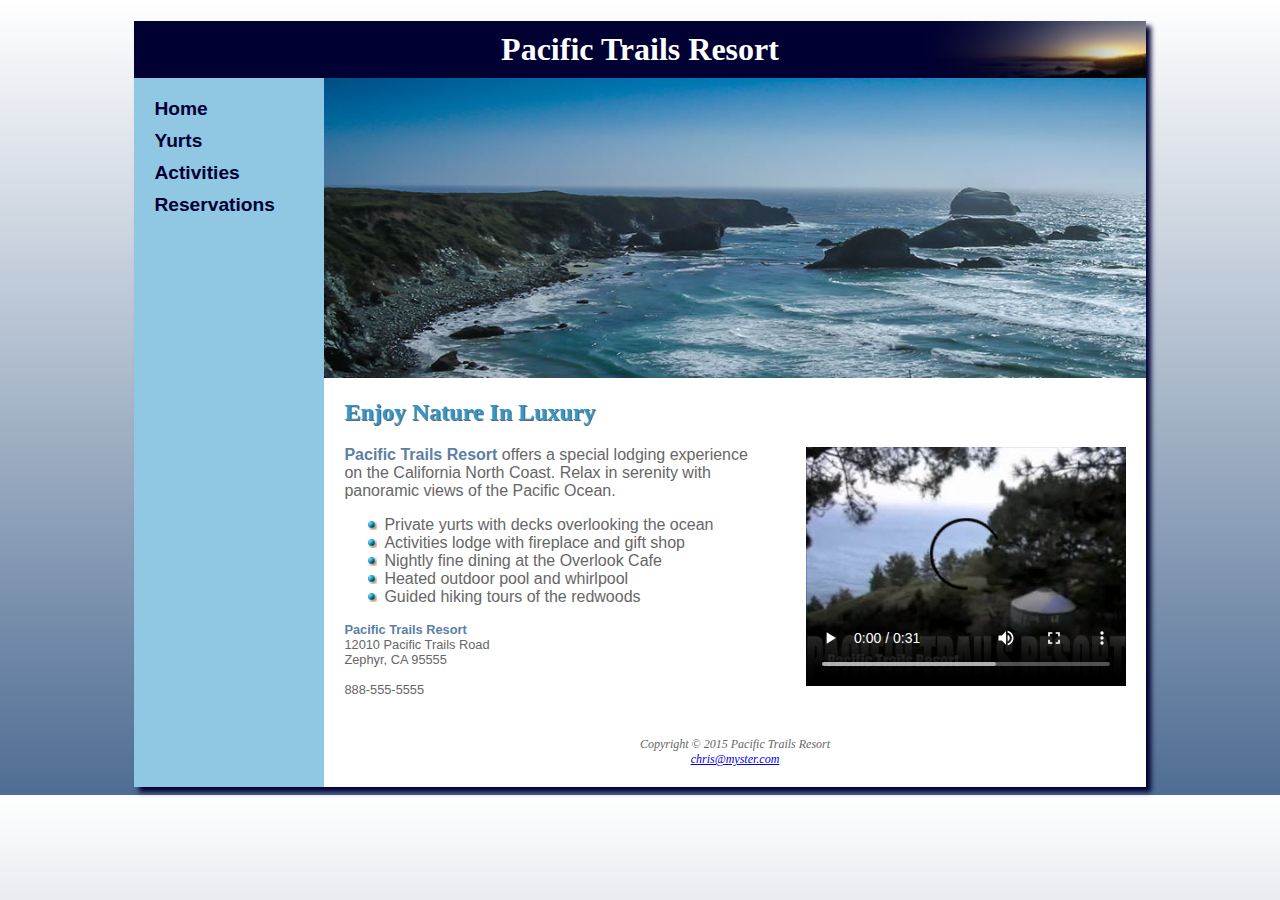
<file: index.html>
<!DOCTYPE HTML>
<html lang="en">
<head>
<title>Pacific Trails Resort</title>
<meta name="description" content="camping and resort activities on the california coast, kayaking, Yoga and rustic yet upscale accomoodations are an ideal getaway">
<meta charset="utf-8">
<link rel="stylesheet" href="pacific.css">
<!-- Add to the head section -->
<!--[if lt IE 9]>
<script src="http://html5shim.googlecode.com/svn/trunk/html5.js"> </script>
<![endif]-->
</head>
<body>
    <div id="wrapper">
<header><h1>Pacific Trails Resort</h1></header>
    <nav> 
    <ul>
        <li><a href="index.html">Home</a></li>
        <li><a href="yurts.html">Yurts</a></li>
        <li><a href="activities.html">Activities</a></li>
        <li><a href="reservations.html">Reservations</a></li>
    </ul>
    </nav>
<div id="homehero"></div>
<main>
<h2>Enjoy Nature In Luxury</h2>
     <span class="mobile"><img src="images/coast.jpg" alt="Picture of Coastline"></span>
        <video controls="controls" poster="media/pacifictrailsresort.jpg"
width="320" height="240">
    <source src="media/PacificTrailsResort.mp4" type="video/mp4">
    <source src="media/PacificTrailsResort.ogv" type="video/ogv">
    <source src="media/PacificTrailsResort.wmv" type="video/wmv">
    <source src="media/PacificTrailsResort.mov" type="video/mov">
    <source src="media/pacifictrailsresort.swf" type="video/swf">
</video>
    <p><span class="resort">Pacific Trails Resort</span> offers a special lodging experience on the California North Coast. Relax in serenity with panoramic views of the Pacific Ocean.</p>

<ul><li>Private yurts with decks overlooking the ocean</li>
    <li>Activities lodge with fireplace and gift shop</li>
    <li>Nightly fine dining at the Overlook Cafe</li>
    <li>Heated outdoor pool and whirlpool</li>
    <li>Guided hiking tours of the redwoods</li>
    </ul>

<div id="contact"><span class="resort">Pacific Trails Resort</span><br>
    12010 Pacific Trails Road<br>
    Zephyr, CA 95555<br><br>
    <span class="desktop">888-555-5555</span><span class="mobile"><a href="tel:888-555-5555">888-555-5555</a></span></div>
    </main>
<footer>
    Copyright &copy; 2015 Pacific Trails Resort<br>
    <a href= "mailto:chris@myster.com">chris@myster.com</a>
</footer>
    </div>
</body>
</html>
</file>
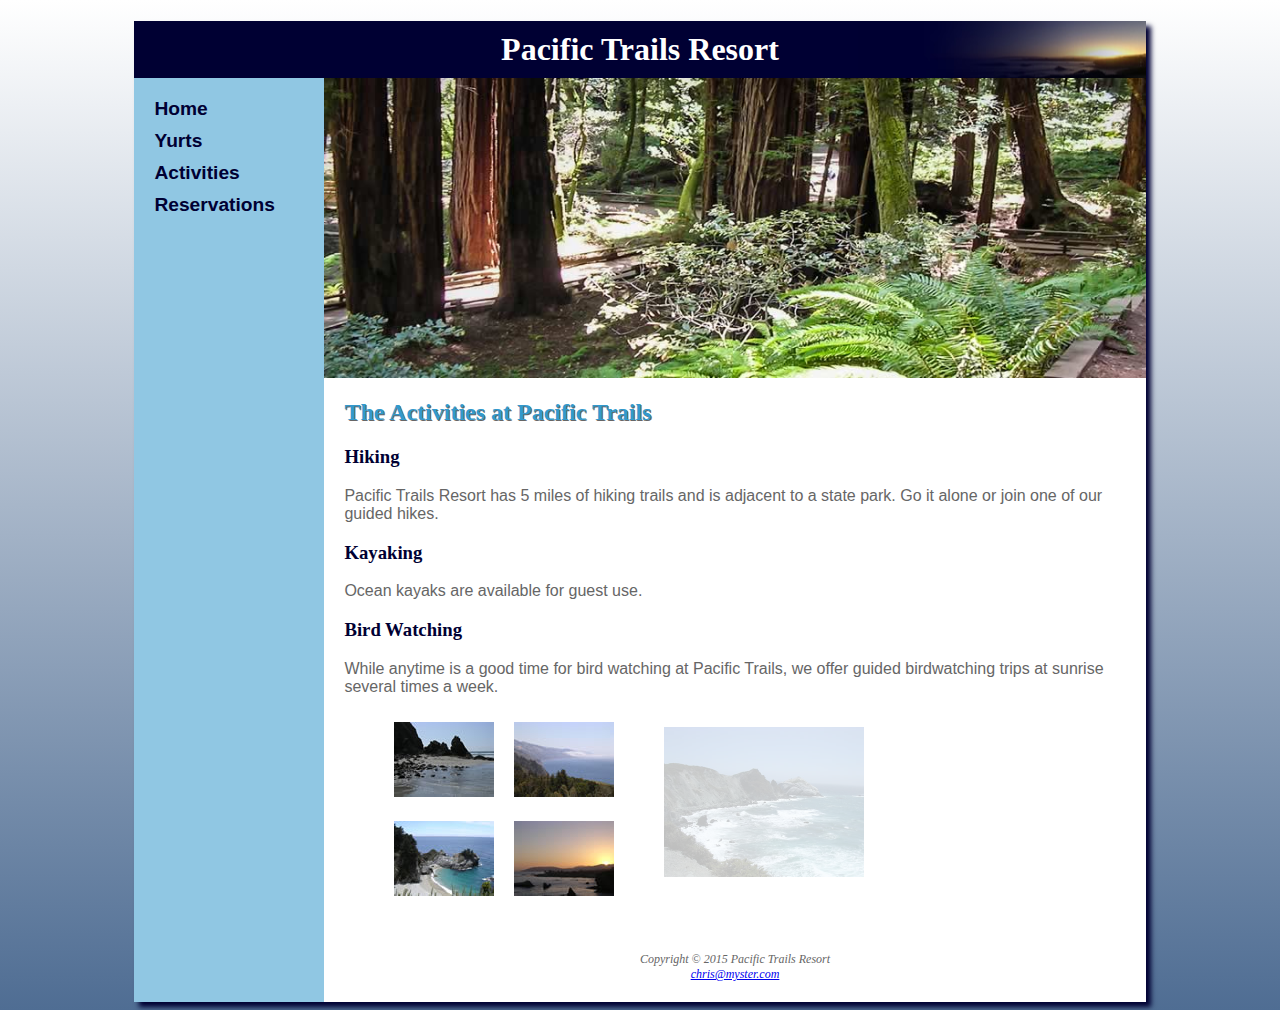
<file: activities.html>
<!DOCTYPE HTML>
<html lang="en">
<head>
<!-- Add to the head section -->
<!--[if lt IE 9]>
<script src="http://html5shim.googlecode.com/svn/trunk/html5.js"> </script>
<![endif]-->
<title>Pacific Trails :: Activities</title>
<meta name="description" content="guided hikes, expert Yoga, kayaking and birdwatching are all found at Pcific Trails Resort.">
<meta charset="utf-8">
<link rel="stylesheet" href="pacific.css">

</head>
<body>
    <div id="wrapper">
<header><h1>Pacific Trails Resort</h1></header>
<nav> 
   <ul>
        <li><a href="index.html">Home</a></li>
        <li><a href="yurts.html">Yurts</a></li>
        <li><a href="activities.html">Activities</a></li>
        <li><a href="reservations.html">Reservations</a></li>
    </ul>
</nav>
<div id="trailhero"></div>
<main>
<h2>The Activities at Pacific Trails</h2>
    <span class="mobile"><img src="images/trail.jpg" alt="A Pacific trail"></span>
    <h3>Hiking</h3>
    <p>Pacific Trails Resort has 5 miles of hiking trails and is adjacent to a state park. Go it alone or join one of our guided hikes.</p>
<h3>Kayaking</h3>
    <p>Ocean kayaks are available for guest use.</p>
<h3>Bird Watching</h3>
    <p>While anytime is a good time for bird watching at Pacific Trails, we offer guided birdwatching trips
at sunrise several times a week.</p>
<div id="gallery"> 
    <img src="images/photo5.jpg" width="200" height="150" id="placeholder" alt="placeholder">
    <ul>
  <li><a href="images/photo2.jpg"><img src="images/photo2thumb.jpg" 
       width="100" height="75" alt="Rocky Coastline">
       <span><img src="images/photo2.jpg" width="250" height="150"
        alt="Rocky Coastline"><br>Rocky Coastline</span></a>
  </li>
   <li><a href="images/photo3.jpg"><img src="images/photo3thumb.jpg" 
       width="100" height="75" alt="Coastal Mountains">
       <span><img src="images/photo3.jpg" width="250" height="150"
        alt="Coastal Mountains"><br>Coastal Mountains</span></a>
  </li>
   <li><a href="images/photo4.jpg"><img src="images/photo4thumb.jpg" 
       width="100" height="75" alt="Turquoise Waters">
       <span><img src="images/photo4.jpg" width="250" height="150"
        alt="Turquoise Waters"><br>Turquoise Waters</span></a>
  </li>
   <li><a href="images/photo6.jpg"><img src="images/photo6thumb.jpg" 
       width="100" height="75" alt="Sunset on the Coast">
       <span><img src="images/photo6.jpg" width="250" height="150"
        alt="Sunset on the Coast"><br>Sunset on the Coast</span></a>
  </li>
        </ul>
    </div>
</main> 
<footer>
    Copyright &copy; 2015 Pacific Trails Resort<br>
    <a href= "mailto:chris@myster.com">chris@myster.com</a>
</footer>
    </div>
</body>
</html>
</file>
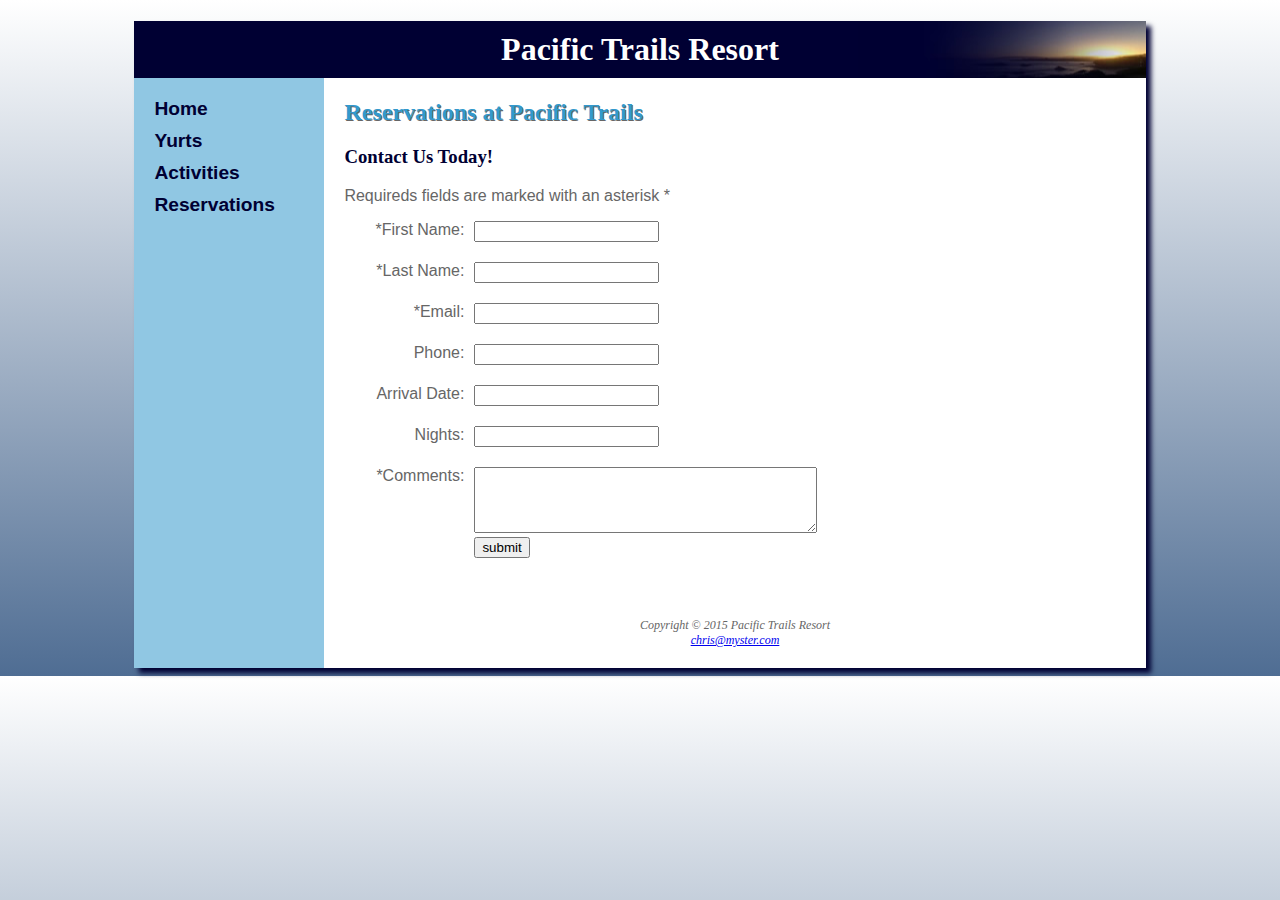
<file: reservations.html>
<!DOCTYPE HTML>
<html lang="en">
<head>
<title>Pacific Trails :: Reservations</title>
<meta name="description" content="We go out of our way to make your stay as peaceful as possible. Only a short drive from Portland, and a days drive from Seattle, Pacific Trails Resort offers top-notch resort living with plenty of activities for the entire family.">
<meta charset="utf-8">
<link rel="stylesheet" href="pacific.css">
<!--[if lt IE 9]>
<script src="http://html5shim.googlecode.com/svn/trunk/html5.js"> </script>
<![endif]-->
</head>
<body>
<div id="wrapper">
<header><h1>Pacific Trails Resort</h1></header>
<nav> 
    <ul>
        <li><a href="index.html">Home</a></li>
        <li><a href="yurts.html">Yurts</a></li>
        <li><a href="activities.html">Activities</a></li>
        <li><a href="reservations.html">Reservations</a></li>
    </ul>
</nav>
<main>
<h2>Reservations at Pacific Trails</h2>
<h3>Contact Us Today!</h3>
 <p>Requireds fields are marked with an asterisk *</p>   
<form method="post" action="http://webdevbasics.net/scripts/demo.php">
    <label for="myFName">*First Name:</label> <input type="text" name="myFName" id="myFName" required>
    <label for="myLName">*Last Name:</label> <input type="text" name="myLName" id="myLName" required>
    <label for="myEmail">*Email:</label> <input type="email" name="myEmail" id="myEmail" required>
    <label for="myPhone">Phone:</label> <input type="tel" name="myPhone" id="myPhone">
    <label for="myArrival">Arrival Date:</label> <input type="text" name="myArrival" id="myArrival">
    <label for="myNights">Nights:</label> <input type="number" name="myNights" id="myNights">
    <label for="myComments">*Comments:</label><textarea name="myComments" id="myComments" required rows="4" cols="40"></textarea>
    <input type="submit" value="submit">
</form>
</main> 
<footer>
    Copyright &copy; 2015 Pacific Trails Resort<br>
    <a href= "mailto:chris@myster.com">chris@myster.com</a>
</footer>
    </div>
</body>
</html>
</file>
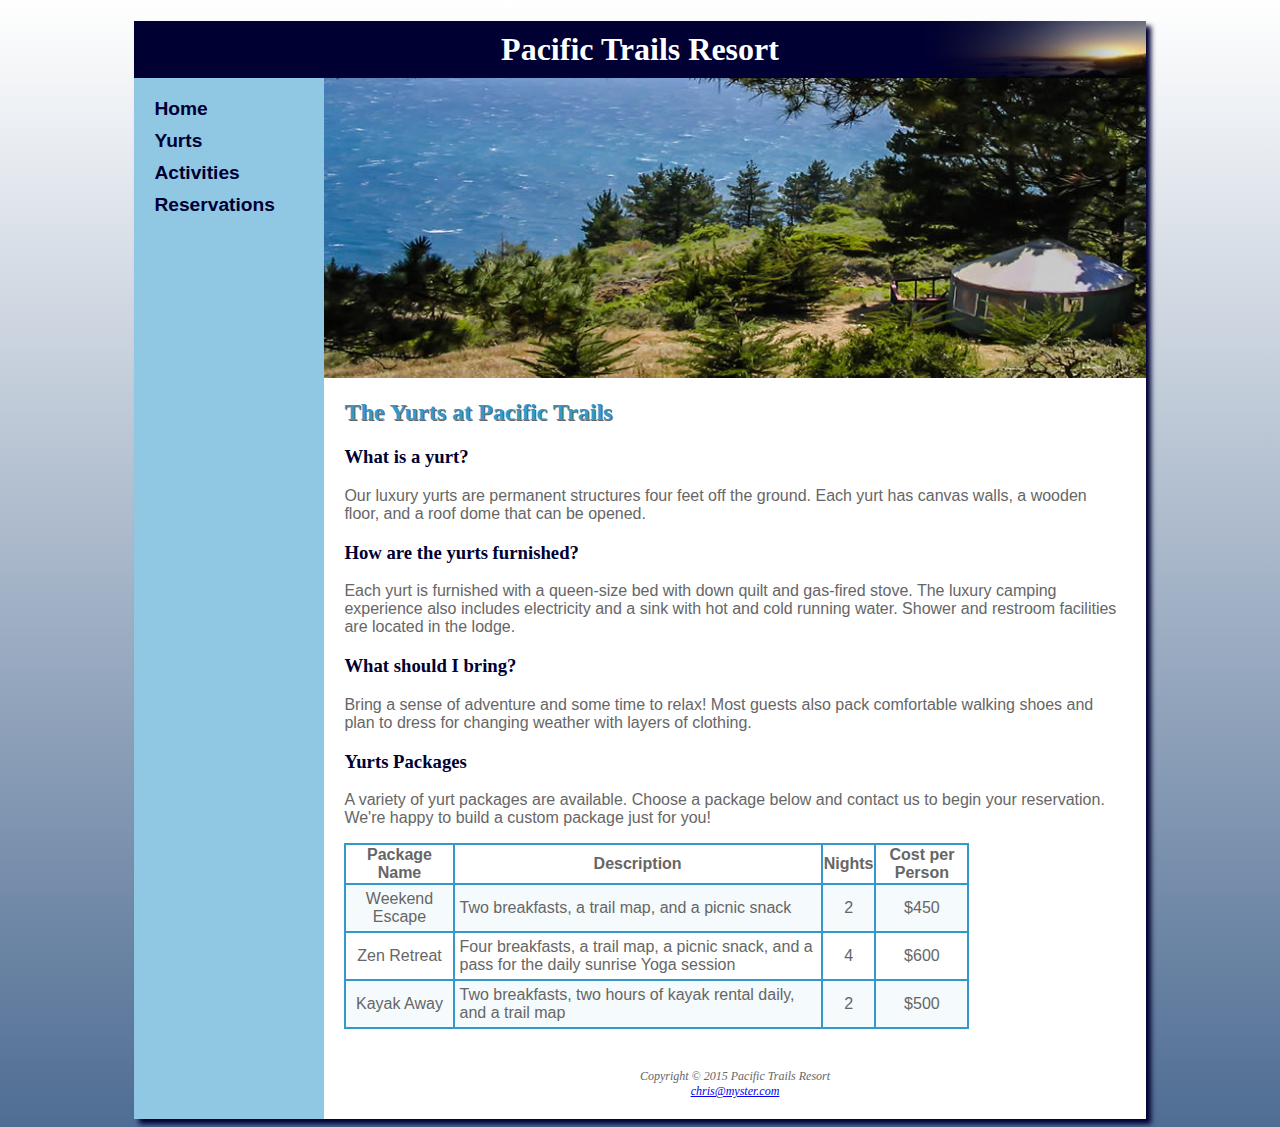
<file: yurts.html>
<!DOCTYPE HTML>
<html lang="en">
<head>
<!-- Add to the head section -->
<!--[if lt IE 9]>
<script src="http://html5shim.googlecode.com/svn/trunk/html5.js"> </script>
<![endif]-->
<title>Pacific Trails :: Yurts</title>
<meta name="description" content="The accomodations at Pacific Trail Resort on the Northern California coast are an ideal place to find tranquility">
<meta charset="utf-8">
<link rel="stylesheet" href="pacific.css">
</head>
<body>
<div id="wrapper">
<header><h1>Pacific Trails Resort</h1></header>
<nav> 
   <ul>
        <li><a href="index.html">Home</a></li>
        <li><a href="yurts.html">Yurts</a></li>
        <li><a href="activities.html">Activities</a></li>
        <li><a href="reservations.html">Reservations</a></li>
    </ul>
</nav>
<div id="yurthero"></div>
<main>
<h2>The Yurts at Pacific Trails</h2>
    <span class="mobile"><img src="images/yurt.jpg" alt="A furnished yurt"></span>
<h3>What is a yurt?</h3>
    <p>Our luxury yurts are permanent structures four feet off the ground. Each yurt has canvas walls, a wooden floor, and a roof dome that can be opened.</p>
<h3>How are the yurts furnished?</h3>
    <p>Each yurt is furnished with a queen-size bed with down quilt and gas-fired stove. The luxury camping experience also includes electricity and a sink with hot and cold running water. Shower and restroom facilities are located in the lodge.</p>
<h3>What should I bring?</h3>
    <p>Bring a sense of adventure and some time to relax! Most guests also pack comfortable walking shoes and plan to dress for changing weather with layers of clothing.</p>
<h3>Yurts Packages</h3>
    <p>A variety of yurt packages are available. Choose a package below and contact us to begin your reservation. We're happy to build a custom package just for you!</p>
<table>
    <tr><th>Package Name</th><th>Description</th><th>Nights</th><th>Cost per Person</th></tr>
    <tr class="zebra"><td>Weekend Escape</td><td class="align-left">Two breakfasts, a trail map, and a picnic snack</td><td>2</td><td>$450</td></tr>
    <tr><td>Zen Retreat</td><td class="align-left">Four breakfasts, a trail map, a picnic snack, and a pass for the daily sunrise Yoga session</td><td>4</td><td>$600</td></tr>
    <tr class="zebra"><td>Kayak Away</td><td class="align-left">Two breakfasts, two hours of kayak rental daily, and a trail map</td><td>2</td><td>$500</td></tr>
</table>
</main> 
<footer>
    Copyright &copy; 2015 Pacific Trails Resort<br>
    <a href= "mailto:chris@myster.com">chris@myster.com</a>
</footer>
    </div>
</body>
</html>
</file>
<file: pacific.css>
header, main, nav, footer, figure, figcaption, aside, section, article {
  display: block;
}
body { 
    color: #666666; 
    font-family: Arial,"Helvetica Neue",Helvetica,"sans-serif"; 
    background-image: linear-gradient( to bottom, #ffffff, #4f6d93 ); 
    background-size: cover; 
}
main { 
    padding-top: 1px; 
    padding-right: 20px; 
    padding-bottom: 20px; 
    padding-left: 20px;
    margin-left: 190px;
    background-color: #ffffff;
}
main ul { 
    list-style-image: url(images/marker.gif); 
}
header { 
    color: #FFFFFF; 
    background-color: #000033; 
    background-image: url(images/sunset.jpg); 
    background-position: right; 
    background-repeat: no-repeat; 
    text-align: center
}
nav { 
    font-weight: bold; 
    font-size: 1.2em;
    padding-top: 15px; 
    padding-right: 15px; 
    padding-bottom: 15px; 
    padding-left: 15px;
    float: left;
    width: 160px;
}
nav a:link { color: #000033; }
nav a:visited { color: #344873; }
nav a:hover { color: #ffffff; }

nav a { 
    text-decoration: none; transition-duration: .5s;
}
nav ul { 
    list-style-type: none;
    padding: 0px; margin: 0px;
}
nav li { 
    padding: 5px;
    }
h1 { 
    font-family: Georgia,Times,"Times New Roman",serif; 
    margin-bottom: 0; 
    padding: 10px 
}
h2 { 
    color: #3399CC; 
    font-family: Georgia,Times,"Times New Roman",serif; 
    text-shadow: 1px 1px #666666; 
}
h3 { 
    color: #000033; 
    font-family: Georgia,Times,"Times New Roman",serif; 
}
#contact { 
    font-size: 80% 
}
#wrapper {
    background-color: #90C7E3; 
    width: 80%; 
    min-width: 960px; 
    margin-left: auto; 
    margin-right: auto;
    box-shadow: 5px 5px 5px #000033 
}
table { border: 1px solid #3399cc; width: 80%; border-spacing: 0; }
td { padding: 5px; border: 1px solid #3399cc; text-align: center; }
th { border: 1px solid #3399cc; }
.align-left { text-align: left }
.zebra { background-color: #f5fafc }
input[type="submit"] { display: block; margin-left: 130px }
label { float: left ; display: block; text-align: right; width: 120px; padding-right: 10px }
input { display: block; margin-bottom: 20px; }
video { float: right; padding-left: 40px }
.resort { 
    color: #5C7FA3; 
    font-weight: bold; 
}
#homehero { 
    background-image: url("images/coasthero.jpg"); 
    height: 300px;
    background-repeat: no-repeat;
    background-size: cover;
    margin-left: 190px;
}
#trailhero { 
    background-image: url("images/trailhero.jpg"); 
    height: 300px; 
    background-repeat: no-repeat;
    background-size: cover;
    margin-left: 190px;
}
#yurthero { 
    background-image: url("images/yurthero.jpg"); 
    height: 300px; 
    background-repeat: no-repeat;
    background-size: cover;
    margin-left: 190px;
}
#placeholder {
    position: absolute; 
    top: 15px; left: 320px; opacity: .25;
}
#gallery { 
    position: relative;
    height: 200px;
}
#gallery img { 
    float: none;
    padding: 0px;
}
#gallery ul { 
    list-style-type: none; 
    width: 250px; 
}
#gallery li { 
    display: inline; 
    float: left; 
    padding: 10px 
}
#gallery a { 
    text-decoration: none; color: #333333; 
    font-style: italic; 
}
#gallery span { 
    display: none; 
}
#gallery a:hover span { 
    display: block; 
    position: absolute; top: 15px; left: 320px; 
    text-align: center; 
}
footer { 
    font-family: Georgia,Times,"Times New Roman",serif; 
    font-style: italic; 
    font-size: 75%; 
    text-align: center; 
    padding: 20px;
    float: none;
    margin-left: 190px;
    background-color: #ffffff;
}
.mobile { 
    display: none; 
    background-image: none; 
    height: 0px 
}
@media only screen and (max-width: 768px) {
nav { 
    float: none;
    width: auto;
    padding: .5em;
    text-align: center;
}
body { 
    margin: 0px;
    background-image: none; 
    background-color: #ffffff;
}
#wrapper { 
    min-width: 0px;
    width: auto; 
    box-shadow: none;
}
h1 { margin-top: 0 
}
nav li { 
    display: inline;
    padding-top: 0em; 
    padding-right: .75em; 
    padding-bottom: 0em; 
    padding-left: .75em; 
}
video { float: none;
    padding: 0 }
main { 
    margin-left: 0px } 
#homehero { 
    margin-left: 0px }    
#trailhero { 
    margin-left: 0px }
#yurthero { 
    margin-left: 0px }
footer { 
    margin-left: 0px }
}
@media only screen and (max-width: 550px) {
    #gallery { display: none }
    
}
@media only screen and (max-width: 480px) {
#trailhero { background-image: none; 
     height: 0px }
#yurthero { background-image: none; 
    height: 0px }
nav { padding: 0px;
    font-size: 1em; }
nav li { 
    display: block;
    width: 100%; 
    margin: 0px;
    padding: 0.3em;
    border-bottom: 2px; border-bottom-style: solid; border-bottom-color: #330000 }
nav a { display: block; }
main { 
    padding-top: .1em; 
    padding-right: 1em; 
    padding-bottom: 0.1em; 
    padding-left: 1em; 
    font-size: 90%; }
#homehero { 
    background-image: none; 
    height: 0px }
label { float: none ; text-align: center }
textarea { max-width: 480px }
h1 { font-size: 1.5em }
.desktop { display: none; }
.mobile { display: inline; 
    float: none; }
video { display: none }
    
}
</file>
